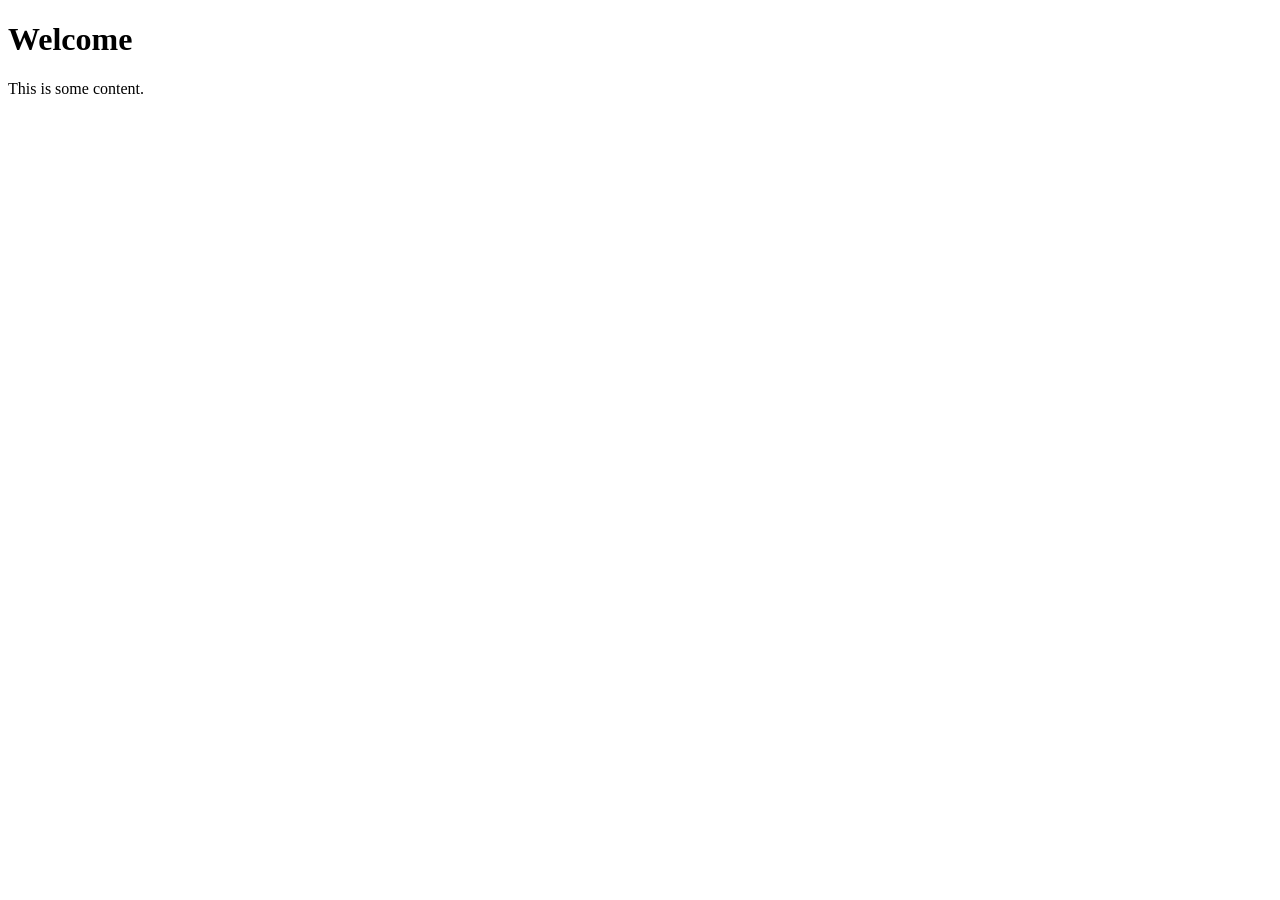
<file: tag-tugas/index.html>
<!DOCTYPE html>
<html>
<head>
    <title>Test Page</title>
</head>
<body>
    <div class="header">
        <h1>Welcome</h1>
    </div>
    <div id="content">
        <p>This is some content.</p>
    </div>
</body>
</html>
</file>
